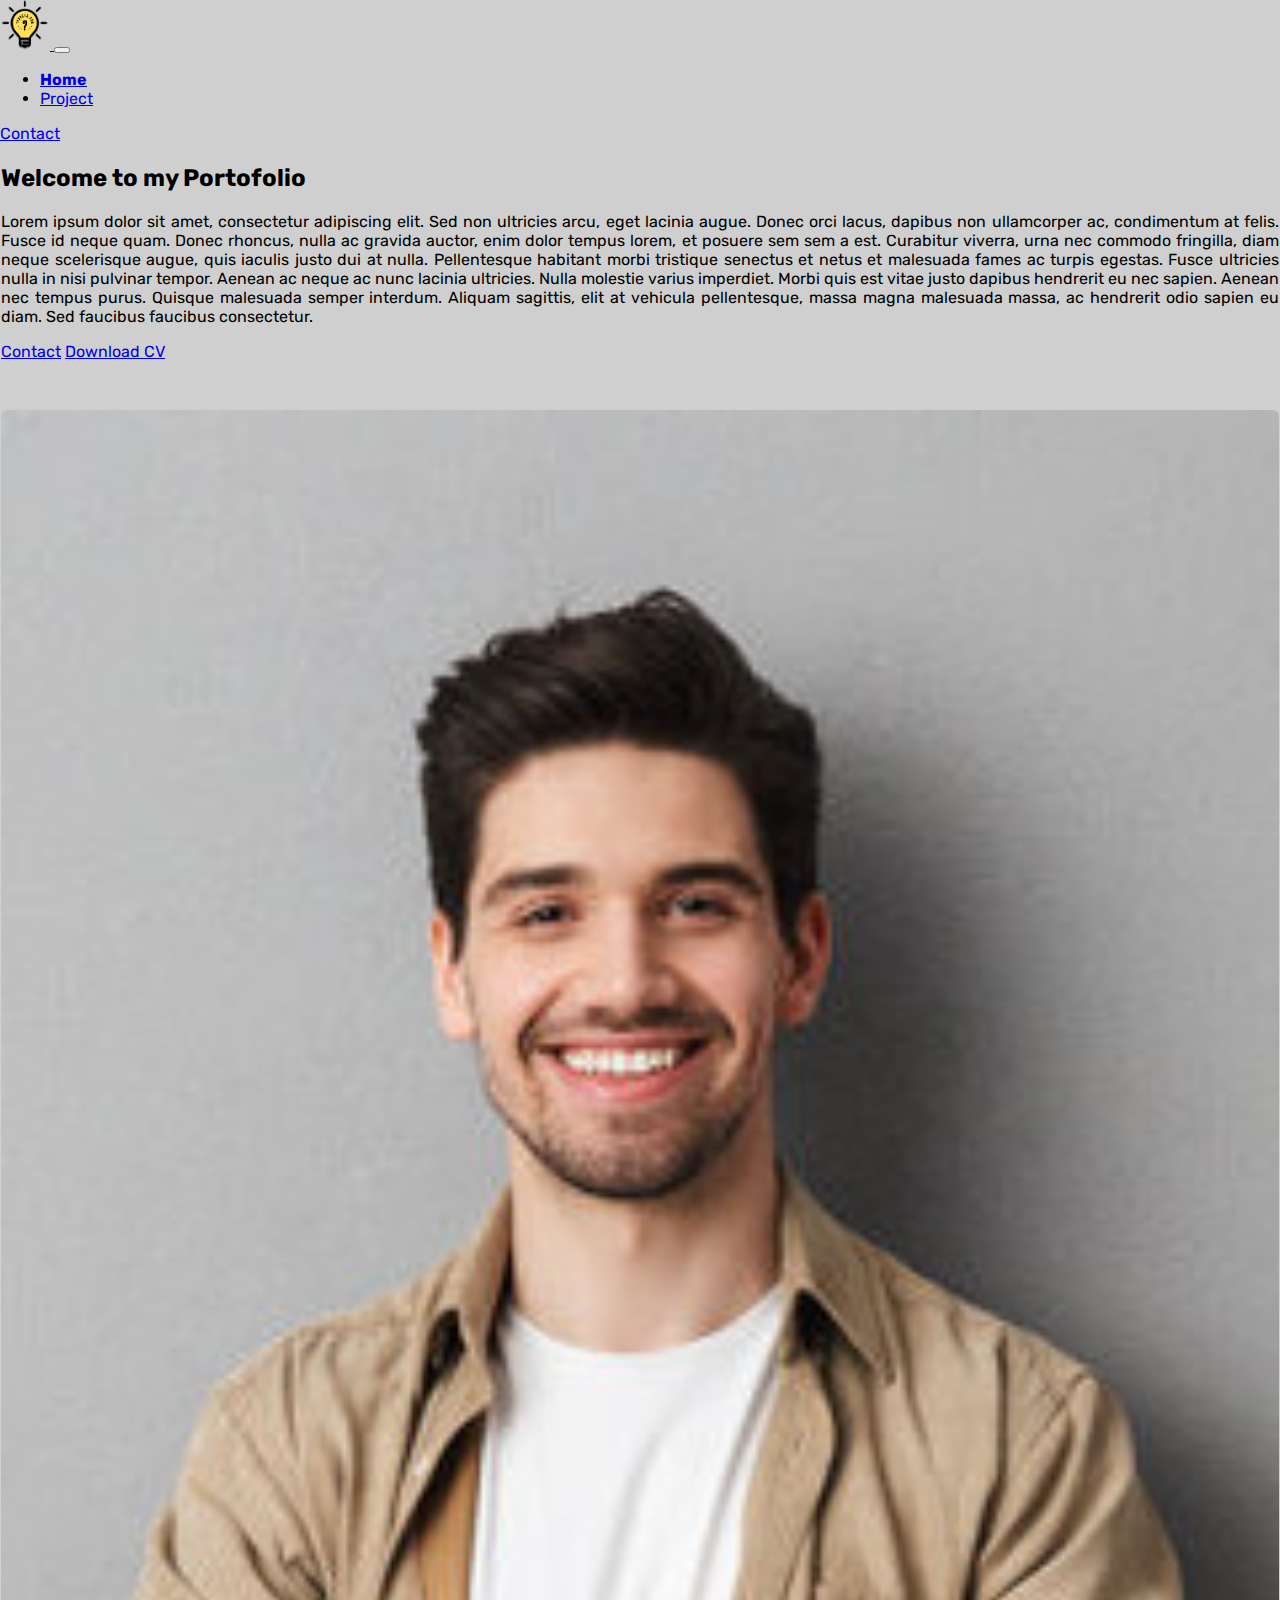
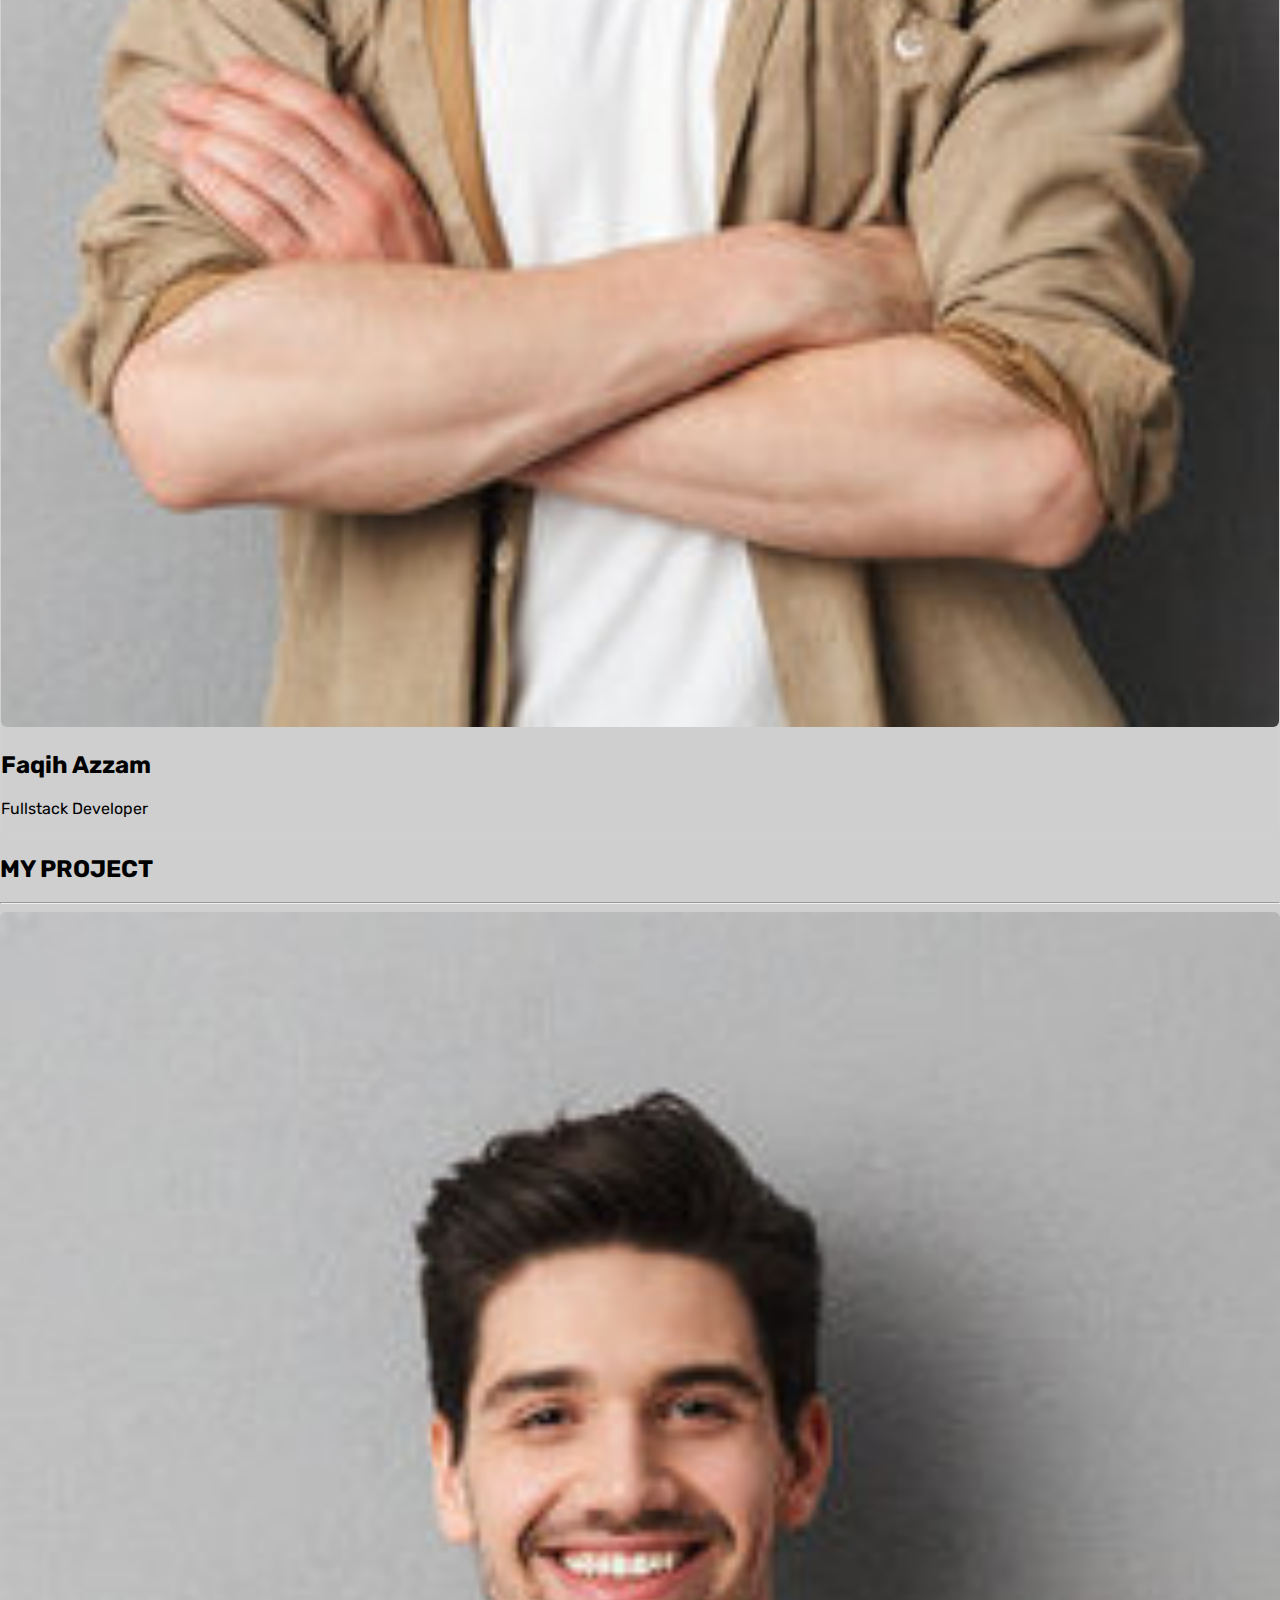
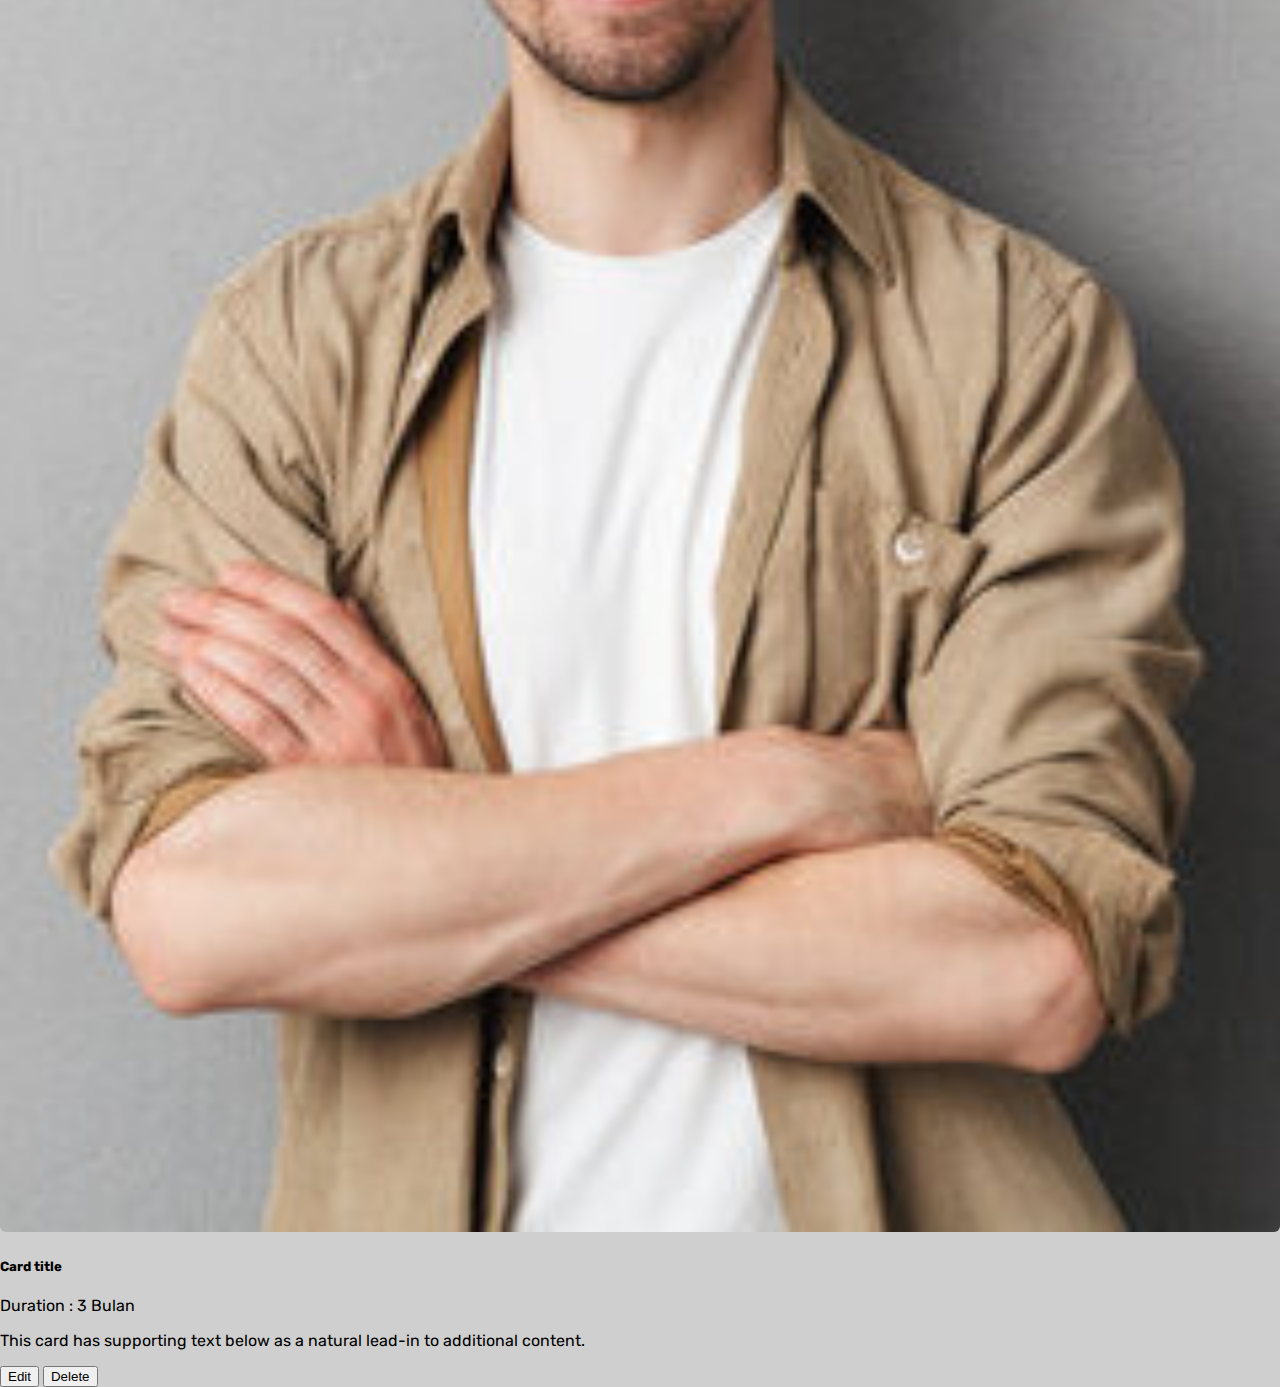
<file: index.html>
<!DOCTYPE html>
<html lang="en">

<head>
    <meta charset="UTF-8">
    <meta http-equiv="X-UA-Compatible" content="IE=edge">
    <meta name="viewport" content="width=device-width, initial-scale=1.0">
    <title>Document</title>
    <link rel="stylesheet" href="https://cdnjs.cloudflare.com/ajax/libs/font-awesome/6.1.2/css/all.min.css"
        integrity="sha512-1sCRPdkRXhBV2PBLUdRb4tMg1w2YPf37qatUFeS7zlBy7jJI8Lf4VHwWfZZfpXtYSLy85pkm9GaYVYMfw5BC1A=="
        crossorigin="anonymous" referrerpolicy="no-referrer" />
    <link href="https://fonts.googleapis.com/css2?family=Rubik:wght@300;400;500;700&display=swap" rel="stylesheet">
    <link rel="stylesheet" href="/assets/style.css">
    <link href="https://cdn.jsdelivr.net/npm/bootstrap@5.2.0/dist/css/bootstrap.min.css" rel="stylesheet"
        integrity="sha384-gH2yIJqKdNHPEq0n4Mqa/HGKIhSkIHeL5AyhkYV8i59U5AR6csBvApHHNl/vI1Bx" crossorigin="anonymous">
</head>

<body class="bg-color">
    <nav class="navbar navbar-expand-lg bg-white">
        <div class="container">
            <a class="navbar-brand" href="#">
                <img src="/assets/images/logo.png" alt="logo" width="50px">
            </a>

            <button class="navbar-toggler" type="button" data-bs-toggle="collapse"
                data-bs-target="#navbarSupportedContent" aria-controls="navbarSupportedContent" aria-expanded="false"
                aria-label="Toggle navigation">
                <span class="navbar-toggler-icon"></span>
            </button>

            <div class="collapse navbar-collapse" id="navbarSupportedContent">
                <ul class="navbar-nav me-auto mb-2 mb-lg-0">
                    <li class="nav-item">
                        <a class="nav-link text-dark p-3 active" aria-current="page" href="/index.html">Home</a>
                    </li>
                    <li class="nav-item">
                        <a class="nav-link text-dark p-3" aria-current="page" href="/project.html">Project</a>
                    </li>
                </ul>

                <a href="/contact.html" class="btn bg-dark text-white px-3">Contact</a>
            </div>
        </div>
    </nav>

    <div class="container bg-white p-4 mt-4 artikel">
        <div class="row d-flex justify-content-between">
            <div class="col">
                <div class="head-artikel">
                    <div class="main-artikel p-3">
                        <h2>Welcome to my Portofolio</h2>
                        <p class="text-justify">
                            Lorem ipsum dolor sit amet, consectetur adipiscing elit. Sed non ultricies arcu, eget
                            lacinia
                            augue.
                            Donec orci lacus, dapibus non ullamcorper ac, condimentum at felis. Fusce id neque quam.
                            Donec
                            rhoncus, nulla ac gravida auctor, enim dolor tempus lorem, et posuere sem sem a est.
                            Curabitur
                            viverra, urna nec commodo fringilla, diam neque scelerisque augue, quis iaculis justo dui at
                            nulla.
                            Pellentesque habitant morbi tristique senectus et netus et malesuada fames ac turpis
                            egestas.
                            Fusce
                            ultricies nulla in nisi pulvinar tempor. Aenean ac neque ac nunc lacinia ultricies. Nulla
                            molestie
                            varius imperdiet. Morbi quis est vitae justo dapibus hendrerit eu nec sapien. Aenean nec
                            tempus
                            purus. Quisque malesuada semper interdum. Aliquam sagittis, elit at vehicula pellentesque,
                            massa
                            magna malesuada massa, ac hendrerit odio sapien eu diam. Sed faucibus faucibus consectetur.
                        </p>
                        <div class="click">
                            <a class=" btn bg-dark text-white contact" href="#">Contact</a>
                            <a class=" btn download" href="#">Download CV <i class="fa-solid fa-download"></i></a>
                        </div>
                        <div class="icon-art">
                            <a href="https://www.linkedin.com/in/junduna-faqih-azzam-2a6b71240/" target="_blank">
                                <i class="fa-brands fa-linkedin fa-3x"></i>
                            </a>
                            <a href="https://twitter.com/FaqZamm" target="_blank">
                                <i class="fa-brands fa-square-twitter fa-3x"></i>
                            </a>
                            <a href="https://www.instagram.com/faq_azzam/" target="_blank">
                                <i class="fa-brands fa-square-instagram fa-3x"></i>
                            </a>
                        </div>
                    </div>
                </div>
            </div>
            <div class="col-sm-3 profil">
                <div class="head-profil">
                    <div class="card profil">
                        <div class="img text-center p-2 m-2">
                            <a href=""><img src="/assets/images/man.jpg" width="100%"></a>
                        </div>
                        <h2 class="text-center">Faqih Azzam</h2>
                        <p class="text-center">Fullstack Developer</p>
                    </div>
                </div>
            </div>
        </div>
    </div>

    <h2 class="text-center mt-5">MY PROJECT</h2>
    <hr>

    <div class="container">
        <div class="row row-cols-md-3 g-4">
            <div class="col p-0">
                <div class="card m-2">
                    <div class="img text-center p-2 m-2">
                        <a href="/detail-project.html"><img src="/assets/images/man.jpg" width="100%"></a>
                    </div>
                    <div class="card-body">
                        <h5 class="card-title">Card title</h5>
                        <p class="card-duration">Duration : 3 Bulan</p>
                        <p class="card-text">This card has supporting text below as a natural lead-in to additional
                            content.
                        </p>
                    </div>
                    <div id="icon" class="icon">
                        <i class="fa-brands fa-html5 fa-2x html p-3 text-danger"></i>
                        <i class="fa-brands fa-css3-alt fa-2x css p-3 text-primary"></i>
                        <i class="fa-brands fa-js fa-2x js p-3 text-warning"></i>
                        <i class="fa-brands fa-node-js fa-2x node p-3 text-success"></i>
                    </div>
                    <div class="row d-flex m-2 button">
                        <button class="col btn btn-outline-dark m-2">Edit</button>
                        <button class="col btn btn-danger m-2">Delete</button>
                    </div>
                </div>
            </div>
        </div>
    </div>
    <script src="https://cdn.jsdelivr.net/npm/bootstrap@5.2.0/dist/js/bootstrap.bundle.min.js"
        integrity="sha384-A3rJD856KowSb7dwlZdYEkO39Gagi7vIsF0jrRAoQmDKKtQBHUuLZ9AsSv4jD4Xa"
        crossorigin="anonymous"></script>
</body>

</html>
</file>
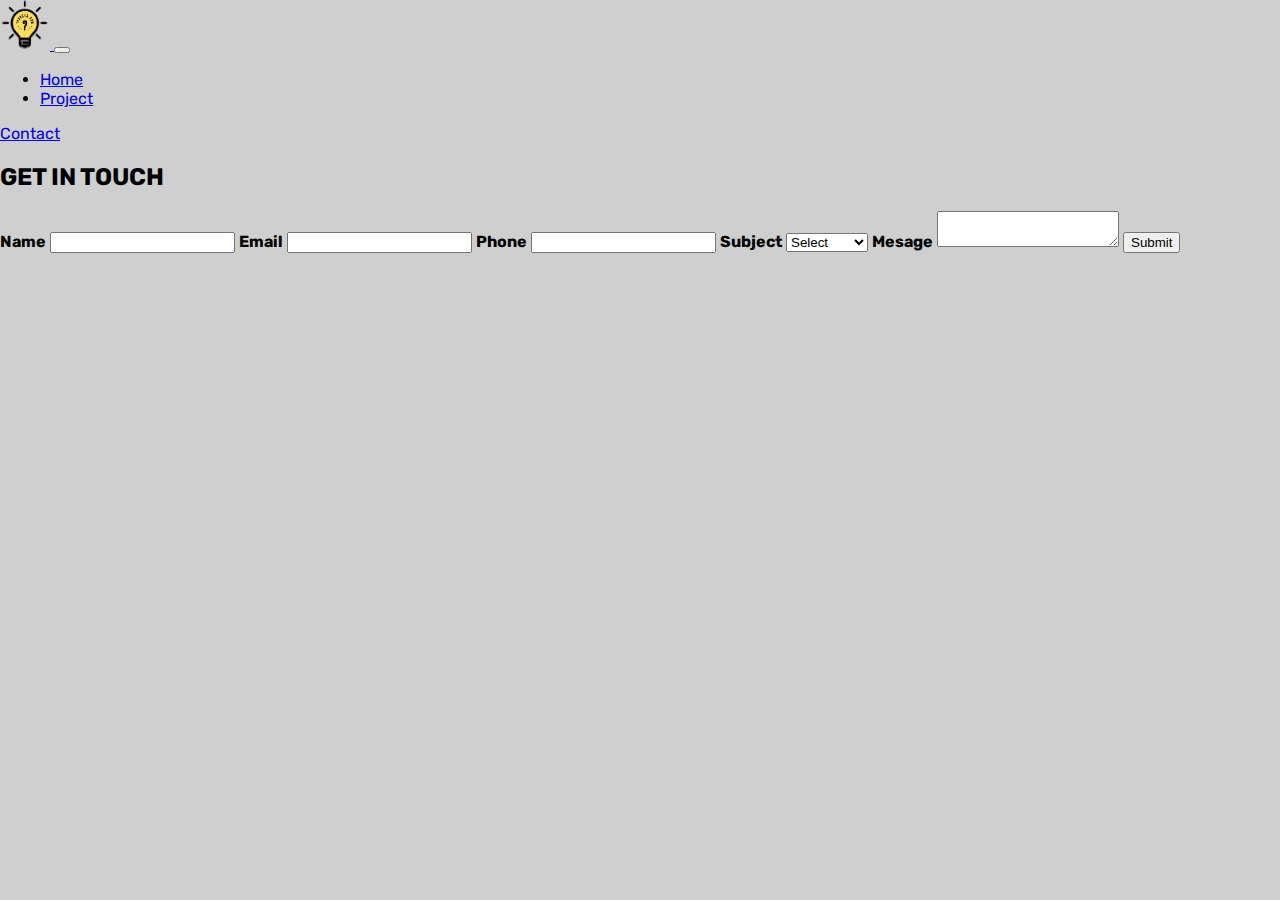
<file: contact.html>
<!DOCTYPE html>
<html lang="en">

<head>
    <meta charset="UTF-8">
    <meta http-equiv="X-UA-Compatible" content="IE=edge">
    <meta name="viewport" content="width=device-width, initial-scale=1.0">
    <title>Document</title>
    <link rel="stylesheet" href="https://cdnjs.cloudflare.com/ajax/libs/font-awesome/6.1.2/css/all.min.css"
        integrity="sha512-1sCRPdkRXhBV2PBLUdRb4tMg1w2YPf37qatUFeS7zlBy7jJI8Lf4VHwWfZZfpXtYSLy85pkm9GaYVYMfw5BC1A=="
        crossorigin="anonymous" referrerpolicy="no-referrer" />
    <link href="https://fonts.googleapis.com/css2?family=Rubik:wght@300;400;500;700&display=swap" rel="stylesheet">
    <link rel="stylesheet" href="/assets/style.css">
    <link href="https://cdn.jsdelivr.net/npm/bootstrap@5.2.0/dist/css/bootstrap.min.css" rel="stylesheet"
        integrity="sha384-gH2yIJqKdNHPEq0n4Mqa/HGKIhSkIHeL5AyhkYV8i59U5AR6csBvApHHNl/vI1Bx" crossorigin="anonymous">
</head>

<body class="bg-color">
    <nav class="navbar navbar-expand-lg bg-white">
        <div class="container">
            <a class="navbar-brand" href="#">
                <img src="/assets/images/logo.png" alt="logo" width="50px">
            </a>

            <button class="navbar-toggler" type="button" data-bs-toggle="collapse"
                data-bs-target="#navbarSupportedContent" aria-controls="navbarSupportedContent" aria-expanded="false"
                aria-label="Toggle navigation">
                <span class="navbar-toggler-icon"></span>
            </button>

            <div class="collapse navbar-collapse" id="navbarSupportedContent">
                <ul class="navbar-nav me-auto mb-2 mb-lg-0">
                    <li class="nav-item">
                        <a class="nav-link text-dark p-3" aria-current="page" href="/index.html">Home</a>
                    </li>
                    <li class="nav-item">
                        <a class="nav-link text-dark p-3" aria-current="page" href="/project.html">Project</a>
                    </li>
                </ul>

                <a href="/contact.html" class="btn bg-dark text-white px-3">Contact</a>
            </div>
        </div>
    </nav>

    <div class="container w-50">
        <h2 class="text-center mt-4">GET IN TOUCH</h2>
        <form class="mt-2">
            <label for="name" class="mt-2">Name</label>
            <input type="text" class="form-control" id="name">
            <label for="email" class="mt-2">Email</label>
            <input type="text" class="form-control" id="email">
            <label for="phone" class="mt-2">Phone</label>
            <input type="text" class="form-control" id="phone">
            <label for="subject" class="mt-2">Subject</label>
            <select class="form-control" id="subject">
                <option>Select</option>
                <option>Front-End</option>
                <option>Back-End</option>
                <option>Fullstack</option>
                <option>DevOps</option>
            </select>
            <label for="message" class="mt-2">Mesage</label>
            <textarea class="form-control" id="message"></textarea>
            <button class="btn btn-dark mt-3">Submit</button>
        </form>
    </div>

    <script src="/assets/contact.js"></script>
    <script src="https://cdn.jsdelivr.net/npm/bootstrap@5.2.0/dist/js/bootstrap.bundle.min.js"
        integrity="sha384-A3rJD856KowSb7dwlZdYEkO39Gagi7vIsF0jrRAoQmDKKtQBHUuLZ9AsSv4jD4Xa"
        crossorigin="anonymous"></script>
</body>

</html>
</file>
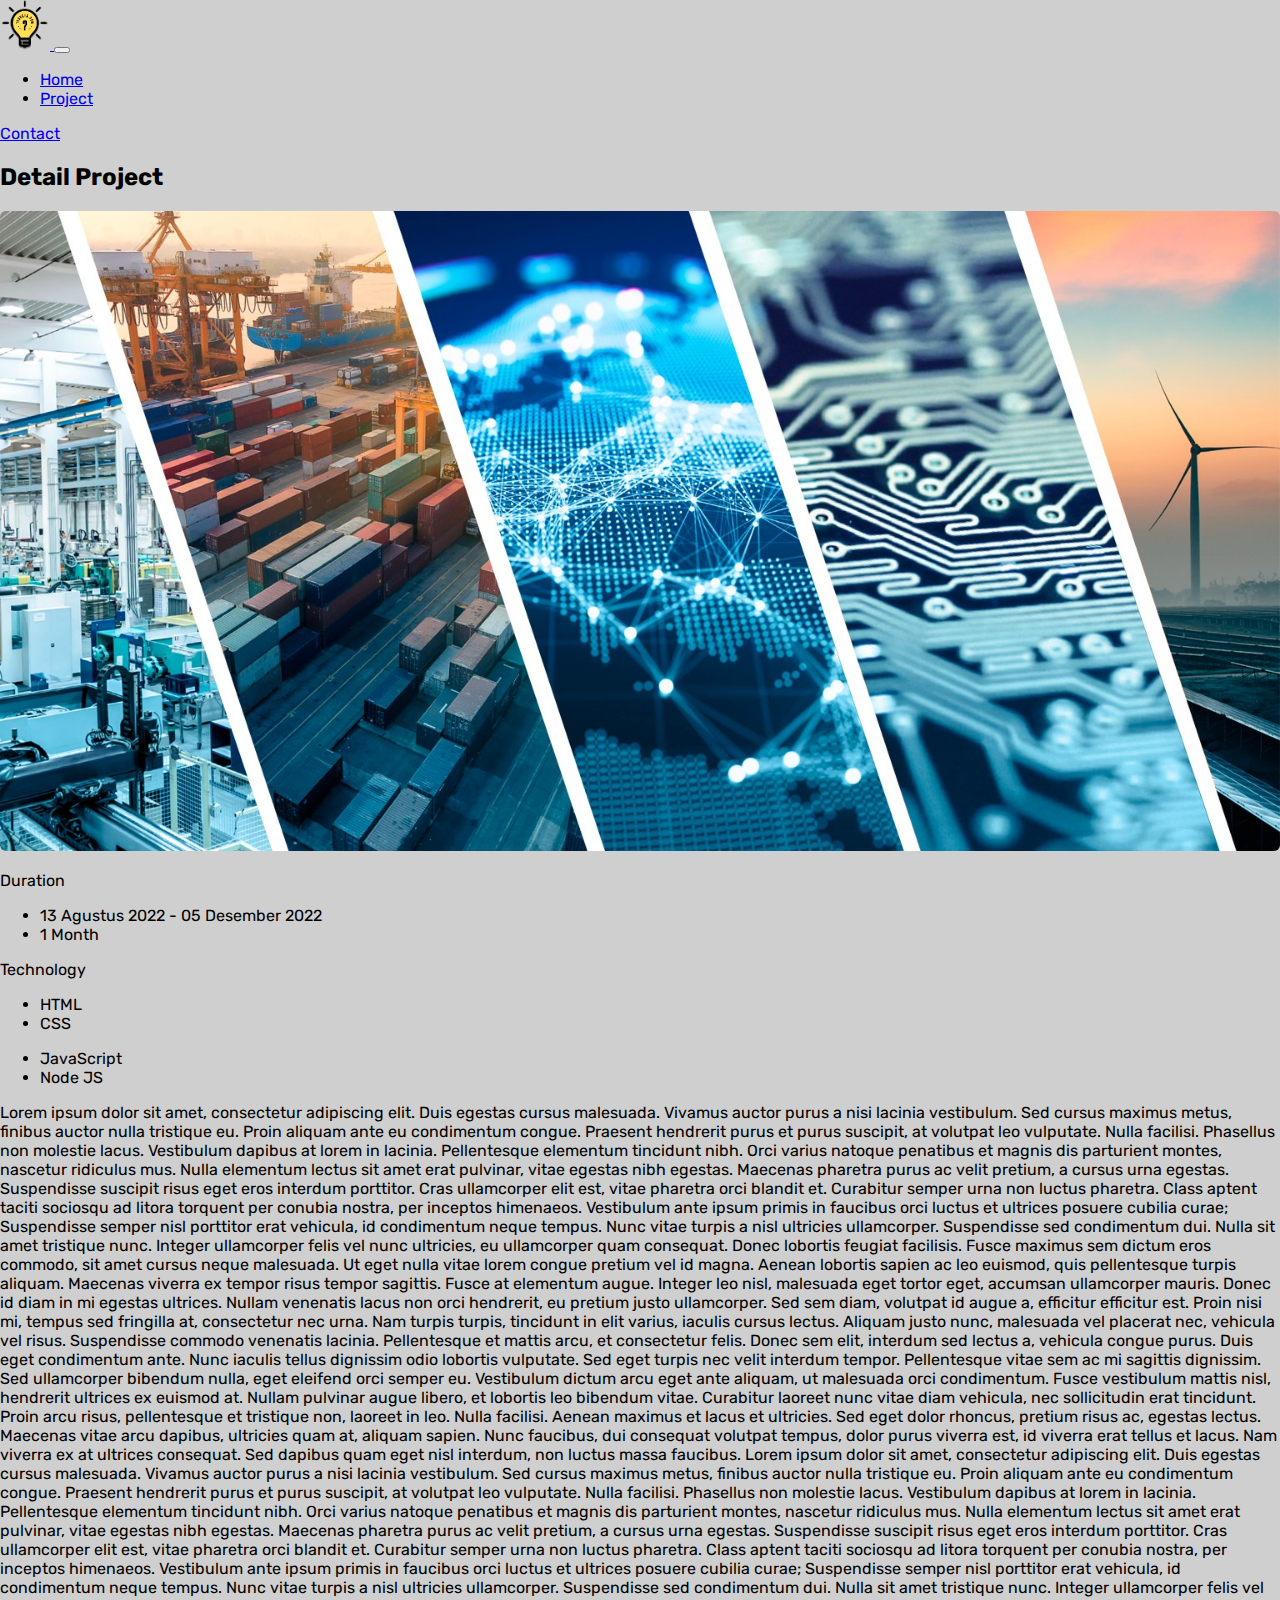
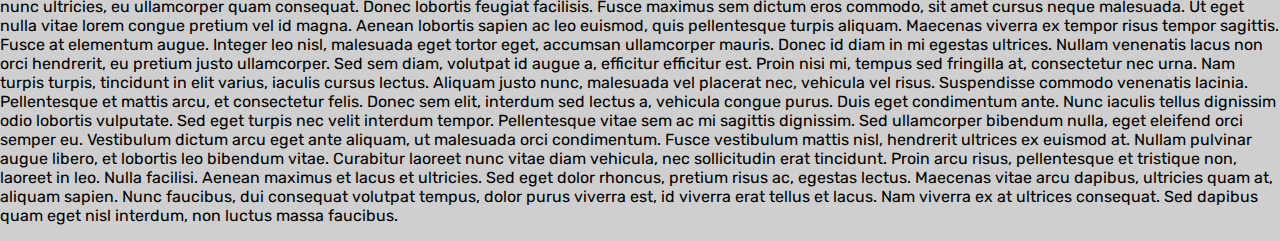
<file: detail-project.html>
<!DOCTYPE html>
<html lang="en">

<head>
    <meta charset="UTF-8">
    <meta http-equiv="X-UA-Compatible" content="IE=edge">
    <meta name="viewport" content="width=device-width, initial-scale=1.0">
    <title>Document</title>
    <link rel="stylesheet" href="https://cdnjs.cloudflare.com/ajax/libs/font-awesome/6.1.2/css/all.min.css"
        integrity="sha512-1sCRPdkRXhBV2PBLUdRb4tMg1w2YPf37qatUFeS7zlBy7jJI8Lf4VHwWfZZfpXtYSLy85pkm9GaYVYMfw5BC1A=="
        crossorigin="anonymous" referrerpolicy="no-referrer" />
    <link href="https://fonts.googleapis.com/css2?family=Rubik:wght@300;400;500;700&display=swap" rel="stylesheet">
    <link rel="stylesheet" href="/assets/style.css">
    <link href="https://cdn.jsdelivr.net/npm/bootstrap@5.2.0/dist/css/bootstrap.min.css" rel="stylesheet"
        integrity="sha384-gH2yIJqKdNHPEq0n4Mqa/HGKIhSkIHeL5AyhkYV8i59U5AR6csBvApHHNl/vI1Bx" crossorigin="anonymous">
</head>

<body class="bg-color">
    <nav class="navbar navbar-expand-lg bg-white">
        <div class="container">
            <a class="navbar-brand" href="#">
                <img src="/assets/images/logo.png" alt="logo" width="50px">
            </a>

            <button class="navbar-toggler" type="button" data-bs-toggle="collapse"
                data-bs-target="#navbarSupportedContent" aria-controls="navbarSupportedContent" aria-expanded="false"
                aria-label="Toggle navigation">
                <span class="navbar-toggler-icon"></span>
            </button>

            <div class="collapse navbar-collapse" id="navbarSupportedContent">
                <ul class="navbar-nav me-auto mb-2 mb-lg-0">
                    <li class="nav-item">
                        <a class="nav-link text-dark p-3" aria-current="page" href="/index.html">Home</a>
                    </li>
                    <li class="nav-item">
                        <a class="nav-link text-dark p-3" aria-current="page" href="/project.html">Project</a>
                    </li>
                </ul>

                <a href="/contact.html" class="btn bg-dark text-white px-3">Contact</a>
            </div>
        </div>
    </nav>

    <div class="container">
        <h2 class="text-center mt-4">Detail Project</h2>
        <div class="detail">
            <div class="row mt-4">
                <div class="col">
                    <img src="/assets/images/tech.jpg" width="100%">
                </div>
                <div class="col-sm-4">
                    <div class="duration">
                        <p>Duration</p>
                        <ul class="list-unstyled">
                            <li><i class="fa-solid fa-calendar calendar mt-2"></i><span class="p-2">13 Agustus 2022 - 05
                                    Desember
                                    2022</span></li>
                            <li><i class="fa-solid fa-clock clock mt-4"></i><span class="p-2">1 Month</span></li>
                        </ul>
                    </div>
                    <div class="tech">
                        <p>Technology</p>
                        <div class="icon">
                            <div class="kiri">
                                <ul class="list-unstyled">
                                    <li><i class="fa-brands fa-html5 fa-2x html text-danger mt-2"></i><span
                                            class="p-2">HTML</span></li>
                                    <li><i class="fa-brands fa-css3-alt fa-2x css text-info mt-4"></i><span
                                            class="p-2">CSS</span></li>
                                </ul>
                            </div>
                            <div class="kanan">
                                <ul class="list-unstyled">
                                    <li><i class="fa-brands fa-js fa-2x js text-warning mt-2"></i><span
                                            class="p-2">JavaScript</span>
                                    </li>
                                    <li><i class="fa-brands fa-node-js fa-2x node text-success mt-4"></i><span
                                            class="p-2">Node JS</span>
                                    </li>
                                </ul>
                            </div>
                        </div>
                    </div>
                </div>
            </div>
            <p class="mt-4">
                Lorem ipsum dolor sit amet, consectetur adipiscing elit. Duis egestas cursus malesuada. Vivamus auctor
                purus a nisi lacinia vestibulum. Sed cursus maximus metus, finibus auctor nulla tristique eu. Proin
                aliquam ante eu condimentum congue. Praesent hendrerit purus et purus suscipit, at volutpat leo
                vulputate. Nulla facilisi. Phasellus non molestie lacus. Vestibulum dapibus at lorem in lacinia.
                Pellentesque elementum tincidunt nibh. Orci varius natoque penatibus et magnis dis parturient montes,
                nascetur ridiculus mus. Nulla elementum lectus sit amet erat pulvinar, vitae egestas nibh egestas.
                Maecenas pharetra purus ac velit pretium, a cursus urna egestas. Suspendisse suscipit risus eget eros
                interdum porttitor. Cras ullamcorper elit est, vitae pharetra orci blandit et. Curabitur semper urna non
                luctus pharetra. Class aptent taciti sociosqu ad litora torquent per conubia nostra, per inceptos
                himenaeos.

                Vestibulum ante ipsum primis in faucibus orci luctus et ultrices posuere cubilia curae; Suspendisse
                semper nisl porttitor erat vehicula, id condimentum neque tempus. Nunc vitae turpis a nisl ultricies
                ullamcorper. Suspendisse sed condimentum dui. Nulla sit amet tristique nunc. Integer ullamcorper felis
                vel nunc ultricies, eu ullamcorper quam consequat. Donec lobortis feugiat facilisis. Fusce maximus sem
                dictum eros commodo, sit amet cursus neque malesuada. Ut eget nulla vitae lorem congue pretium vel id
                magna.

                Aenean lobortis sapien ac leo euismod, quis pellentesque turpis aliquam. Maecenas viverra ex tempor
                risus tempor sagittis. Fusce at elementum augue. Integer leo nisl, malesuada eget tortor eget, accumsan
                ullamcorper mauris. Donec id diam in mi egestas ultrices. Nullam venenatis lacus non orci hendrerit, eu
                pretium justo ullamcorper. Sed sem diam, volutpat id augue a, efficitur efficitur est.

                Proin nisi mi, tempus sed fringilla at, consectetur nec urna. Nam turpis turpis, tincidunt in elit
                varius, iaculis cursus lectus. Aliquam justo nunc, malesuada vel placerat nec, vehicula vel risus.
                Suspendisse commodo venenatis lacinia. Pellentesque et mattis arcu, et consectetur felis. Donec sem
                elit, interdum sed lectus a, vehicula congue purus. Duis eget condimentum ante. Nunc iaculis tellus
                dignissim odio lobortis vulputate.

                Sed eget turpis nec velit interdum tempor. Pellentesque vitae sem ac mi sagittis dignissim. Sed
                ullamcorper bibendum nulla, eget eleifend orci semper eu. Vestibulum dictum arcu eget ante aliquam, ut
                malesuada orci condimentum. Fusce vestibulum mattis nisl, hendrerit ultrices ex euismod at. Nullam
                pulvinar augue libero, et lobortis leo bibendum vitae. Curabitur laoreet nunc vitae diam vehicula, nec
                sollicitudin erat tincidunt. Proin arcu risus, pellentesque et tristique non, laoreet in leo. Nulla
                facilisi. Aenean maximus et lacus et ultricies. Sed eget dolor rhoncus, pretium risus ac, egestas
                lectus. Maecenas vitae arcu dapibus, ultricies quam at, aliquam sapien. Nunc faucibus, dui consequat
                volutpat tempus, dolor purus viverra est, id viverra erat tellus et lacus. Nam viverra ex at ultrices
                consequat. Sed dapibus quam eget nisl interdum, non luctus massa faucibus.

                Lorem ipsum dolor sit amet, consectetur adipiscing elit. Duis egestas cursus malesuada. Vivamus auctor
                purus a nisi lacinia vestibulum. Sed cursus maximus metus, finibus auctor nulla tristique eu. Proin
                aliquam ante eu condimentum congue. Praesent hendrerit purus et purus suscipit, at volutpat leo
                vulputate. Nulla facilisi. Phasellus non molestie lacus. Vestibulum dapibus at lorem in lacinia.
                Pellentesque elementum tincidunt nibh. Orci varius natoque penatibus et magnis dis parturient montes,
                nascetur ridiculus mus. Nulla elementum lectus sit amet erat pulvinar, vitae egestas nibh egestas.
                Maecenas pharetra purus ac velit pretium, a cursus urna egestas. Suspendisse suscipit risus eget eros
                interdum porttitor. Cras ullamcorper elit est, vitae pharetra orci blandit et. Curabitur semper urna non
                luctus pharetra. Class aptent taciti sociosqu ad litora torquent per conubia nostra, per inceptos
                himenaeos.

                Vestibulum ante ipsum primis in faucibus orci luctus et ultrices posuere cubilia curae; Suspendisse
                semper nisl porttitor erat vehicula, id condimentum neque tempus. Nunc vitae turpis a nisl ultricies
                ullamcorper. Suspendisse sed condimentum dui. Nulla sit amet tristique nunc. Integer ullamcorper felis
                vel nunc ultricies, eu ullamcorper quam consequat. Donec lobortis feugiat facilisis. Fusce maximus sem
                dictum eros commodo, sit amet cursus neque malesuada. Ut eget nulla vitae lorem congue pretium vel id
                magna.

                Aenean lobortis sapien ac leo euismod, quis pellentesque turpis aliquam. Maecenas viverra ex tempor
                risus tempor sagittis. Fusce at elementum augue. Integer leo nisl, malesuada eget tortor eget, accumsan
                ullamcorper mauris. Donec id diam in mi egestas ultrices. Nullam venenatis lacus non orci hendrerit, eu
                pretium justo ullamcorper. Sed sem diam, volutpat id augue a, efficitur efficitur est.

                Proin nisi mi, tempus sed fringilla at, consectetur nec urna. Nam turpis turpis, tincidunt in elit
                varius, iaculis cursus lectus. Aliquam justo nunc, malesuada vel placerat nec, vehicula vel risus.
                Suspendisse commodo venenatis lacinia. Pellentesque et mattis arcu, et consectetur felis. Donec sem
                elit, interdum sed lectus a, vehicula congue purus. Duis eget condimentum ante. Nunc iaculis tellus
                dignissim odio lobortis vulputate.

                Sed eget turpis nec velit interdum tempor. Pellentesque vitae sem ac mi sagittis dignissim. Sed
                ullamcorper bibendum nulla, eget eleifend orci semper eu. Vestibulum dictum arcu eget ante aliquam, ut
                malesuada orci condimentum. Fusce vestibulum mattis nisl, hendrerit ultrices ex euismod at. Nullam
                pulvinar augue libero, et lobortis leo bibendum vitae. Curabitur laoreet nunc vitae diam vehicula, nec
                sollicitudin erat tincidunt. Proin arcu risus, pellentesque et tristique non, laoreet in leo. Nulla
                facilisi. Aenean maximus et lacus et ultricies. Sed eget dolor rhoncus, pretium risus ac, egestas
                lectus. Maecenas vitae arcu dapibus, ultricies quam at, aliquam sapien. Nunc faucibus, dui consequat
                volutpat tempus, dolor purus viverra est, id viverra erat tellus et lacus. Nam viverra ex at ultrices
                consequat. Sed dapibus quam eget nisl interdum, non luctus massa faucibus.
            </p>
        </div>
    </div>
    <script src="https://cdn.jsdelivr.net/npm/bootstrap@5.2.0/dist/js/bootstrap.bundle.min.js"
        integrity="sha384-A3rJD856KowSb7dwlZdYEkO39Gagi7vIsF0jrRAoQmDKKtQBHUuLZ9AsSv4jD4Xa"
        crossorigin="anonymous"></script>
</body>

</html>
</file>
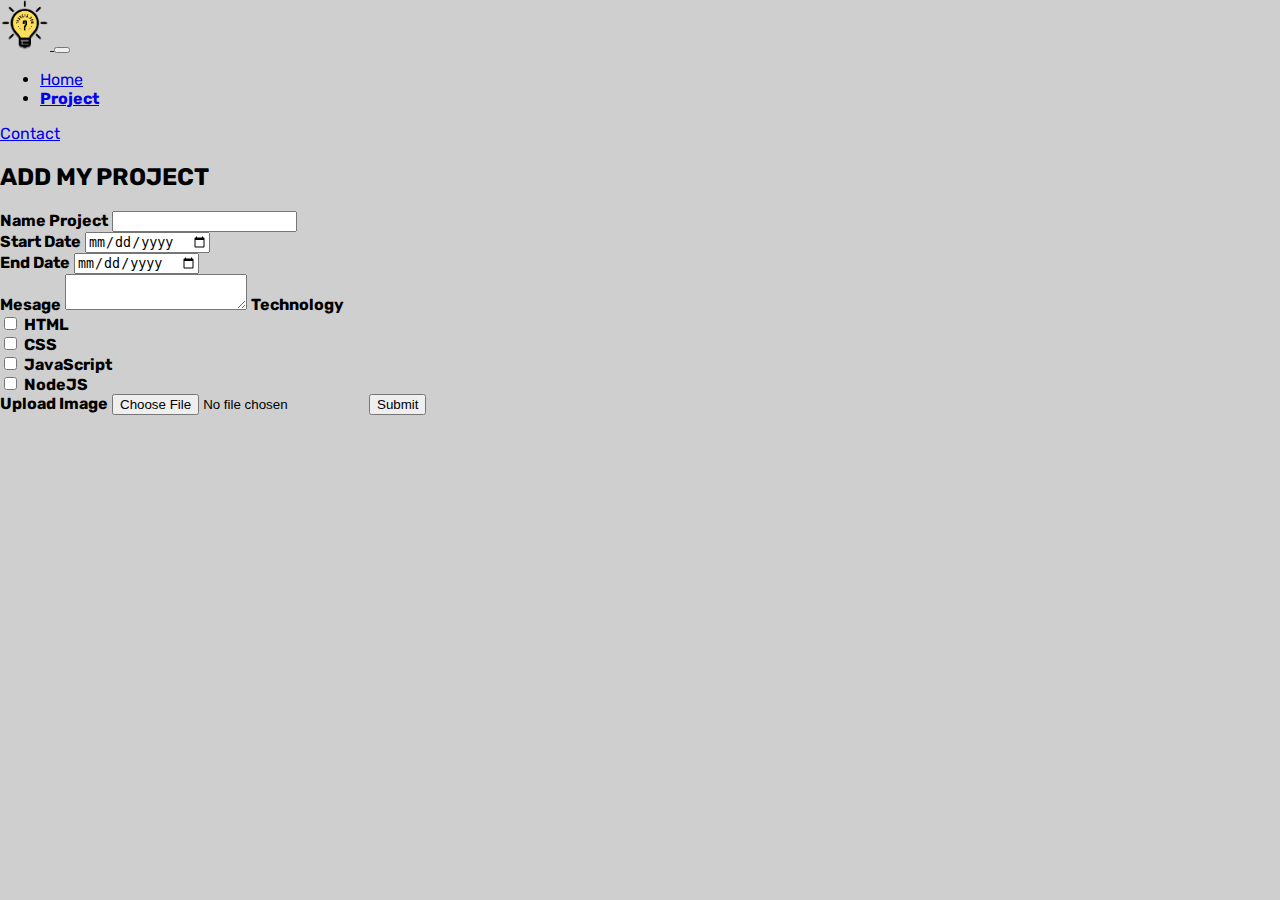
<file: project.html>
<!DOCTYPE html>
<html lang="en">

<head>
    <meta charset="UTF-8">
    <meta http-equiv="X-UA-Compatible" content="IE=edge">
    <meta name="viewport" content="width=device-width, initial-scale=1.0">
    <title>Document</title>
    <link rel="stylesheet" href="https://cdnjs.cloudflare.com/ajax/libs/font-awesome/6.1.2/css/all.min.css"
        integrity="sha512-1sCRPdkRXhBV2PBLUdRb4tMg1w2YPf37qatUFeS7zlBy7jJI8Lf4VHwWfZZfpXtYSLy85pkm9GaYVYMfw5BC1A=="
        crossorigin="anonymous" referrerpolicy="no-referrer" />
    <link href="https://fonts.googleapis.com/css2?family=Rubik:wght@300;400;500;700&display=swap" rel="stylesheet">
    <link rel="stylesheet" href="/assets/style.css">
    <link href="https://cdn.jsdelivr.net/npm/bootstrap@5.2.0/dist/css/bootstrap.min.css" rel="stylesheet"
        integrity="sha384-gH2yIJqKdNHPEq0n4Mqa/HGKIhSkIHeL5AyhkYV8i59U5AR6csBvApHHNl/vI1Bx" crossorigin="anonymous">
</head>

<body class="bg-color">
    <nav class=" navbar navbar-expand-lg bg-white">
        <div class="container">
            <a class="navbar-brand" href="#">
                <img src="/assets/images/logo.png" alt="logo" width="50px">
            </a>

            <button class="navbar-toggler" type="button" data-bs-toggle="collapse"
                data-bs-target="#navbarSupportedContent" aria-controls="navbarSupportedContent" aria-expanded="false"
                aria-label="Toggle navigation">
                <span class="navbar-toggler-icon"></span>
            </button>

            <div class="collapse navbar-collapse" id="navbarSupportedContent">
                <ul class="navbar-nav me-auto mb-2 mb-lg-0">
                    <li class="nav-item">
                        <a class="nav-link text-dark p-3" aria-current="page" href="/index.html">Home</a>
                    </li>
                    <li class="nav-item">
                        <a class="nav-link text-dark p-3 active" aria-current="page" href="/project.html">Project</a>
                    </li>
                </ul>

                <a href="/contact.html" class="btn bg-dark text-white px-3">Contact</a>
            </div>
        </div>
    </nav>

    <div class="container w-50">
        <h2 class="text-center mt-4">ADD MY PROJECT</h2>
        <form class="mt-2">
            <label for="name" class="mt-2">Name Project</label>
            <input type="text" class="form-control" id="name">
            <div class="row">
                <div class="col">
                    <label for="start-date" class="mt-2">Start Date</label>
                    <input type="date" class="form-control" id="start-date">
                </div>
                <div class="col">
                    <label for="end-date" class="mt-2">End Date</label>
                    <input type="date" class="form-control" id="end-date">
                </div>
            </div>
            <label for="message" class="mt-2">Mesage</label>
            <textarea id="message" class="form-control"></textarea>
            <label class="mt-2">Technology</label>
            <div class="row">
                <div class="col">
                    <div class="form-check">
                        <input class="form-check-input" type="checkbox" id="html">
                        <label class="form-check-label" for="html">
                            HTML
                        </label>
                    </div>
                    <div class="form-check">
                        <input class="form-check-input" type="checkbox" id="css">
                        <label class="form-check-label" for="css">
                            CSS
                        </label>
                    </div>
                </div>
                <div class="col">
                    <div class="form-check">
                        <input class="form-check-input" type="checkbox" id="js">
                        <label class="form-check-label" for="js">
                            JavaScript
                        </label>
                    </div>
                    <div class="form-check">
                        <input class="form-check-input" type="checkbox" id="node">
                        <label class="form-check-label" for="node">
                            NodeJS
                        </label>
                    </div>
                </div>
            </div>
            <label for="file" class="mt-2">Upload Image</label>
            <input type="file" class="form-control-file form-control" id="file">
            <button class="btn btn-dark mt-3">Submit</button>
        </form>
    </div>

    <script src="/assets/project.js"></script>
    <script src="https://cdn.jsdelivr.net/npm/bootstrap@5.2.0/dist/js/bootstrap.bundle.min.js"
        integrity="sha384-A3rJD856KowSb7dwlZdYEkO39Gagi7vIsF0jrRAoQmDKKtQBHUuLZ9AsSv4jD4Xa"
        crossorigin="anonymous"></script>
</body>

</html>
</file>
<file: assets/style.css>
body{
    font-family: 'Rubik',sans-serif;
    margin: 0;
}

nav .active{
    font-weight: bold;
}

.bg-color{
    background-color: #cfcfcf;
}

img{
    border-radius: 6px;
}

.artikel{
    border-radius: 5px;
    border: 1px solid #d1d1d1;
}

form label{
    font-weight: 700;
}

.text-justify{
    text-align: justify;
}

.icon-art{
    margin-top: 30px;
}

.icon-art a{
    text-decoration: none;
    margin-right: 40px;
    color: black;
}
</file>
